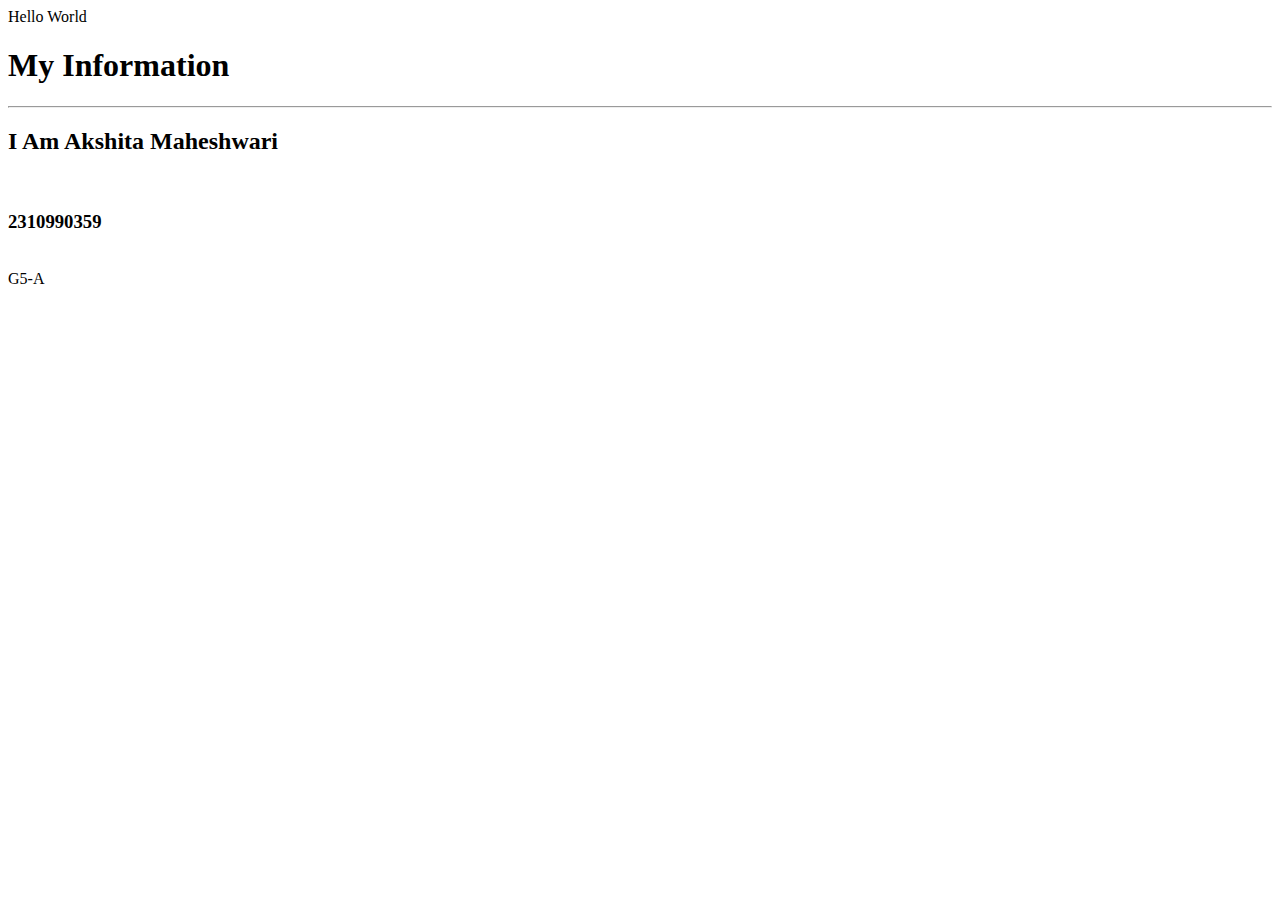
<file: 1.html>
<html>
<head>
Hello World    
<title>
    Akshita
</title>
</head>
<body>
    <h1>My Information</h1> <!--this is a comment--><hr>
    <h2>I Am Akshita Maheshwari </h2><br>
    <h3>2310990359</h3><br>
    <h7>G5-A</h7><br>
</body>
</html>
</file>
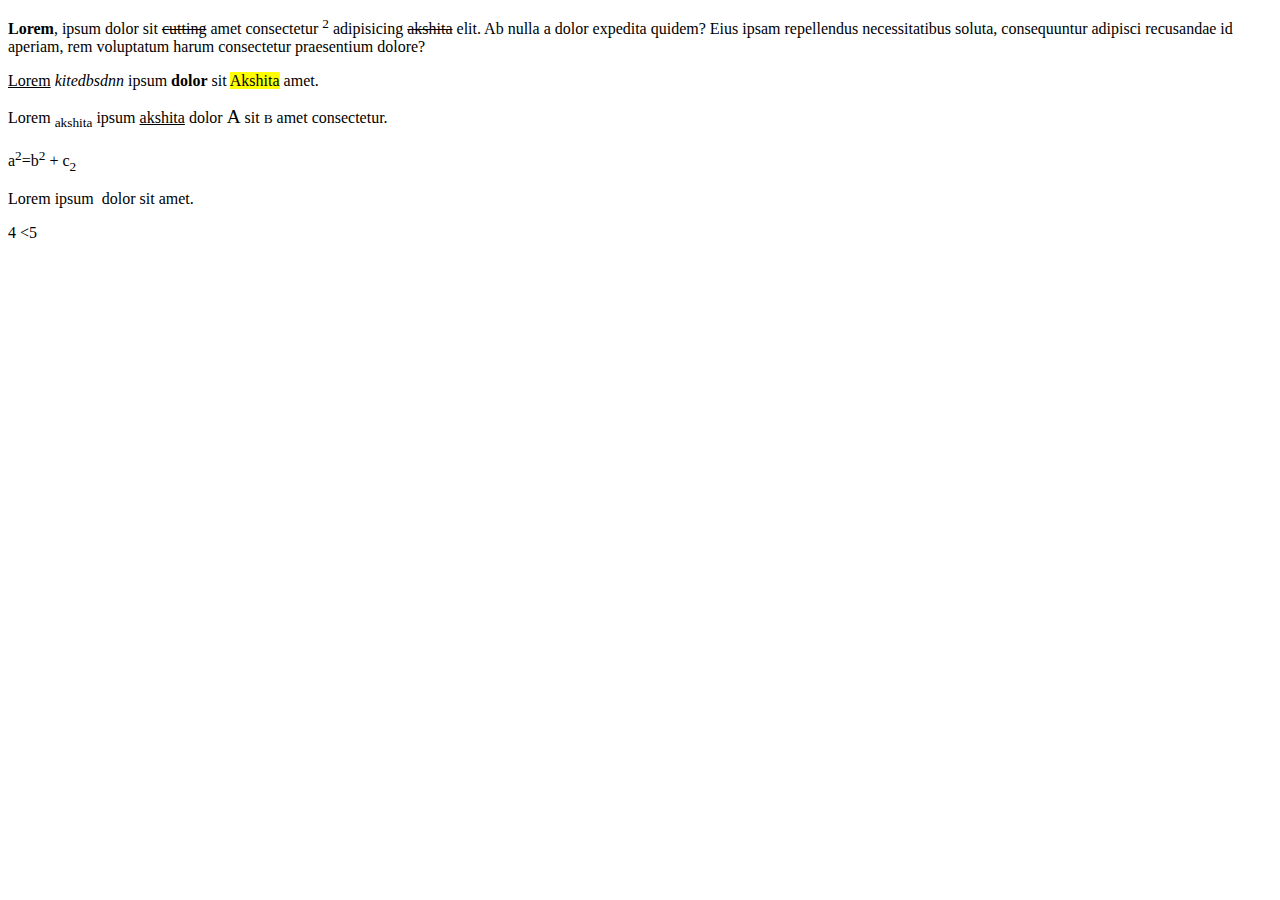
<file: 2.html>
<!DOCTYPE html>
<html lang="en">
<head>
    <meta charset="UTF-8">
    <meta http-equiv="X-UA-Compatible" content="IE=edge">
    <meta name="viewport" content="width=device-width, initial-scale=1.0">
    <title>Document</title>
</head>
<body>
    <p><strong>Lorem</strong>, ipsum dolor sit <strike>cutting</strike> amet consectetur <sup>2</sup> adipisicing <del>akshita</del> elit. Ab nulla a dolor expedita quidem? Eius ipsam repellendus necessitatibus soluta, consequuntur adipisci recusandae id aperiam, rem voluptatum harum consectetur praesentium dolore?</p>
    <p><u>Lorem</u> <em>kitedbsdnn</em> ipsum <b>dolor</b> sit <mark>Akshita</mark> amet.</p>    
    <p>Lorem <sub>akshita</sub> ipsum <ins>akshita</ins> dolor <big>A</big> sit <small>B</small> amet consectetur. </p>
    <p>a<sup>2</sup>=b<sup>2</sup> + c<sub>2</sub></p>
    <p>Lorem&nbsp;ipsum&nbsp;&nbsp;dolor sit amet.</p>
    <p>4 &lt;5 </p>
</body>
</html
</file>
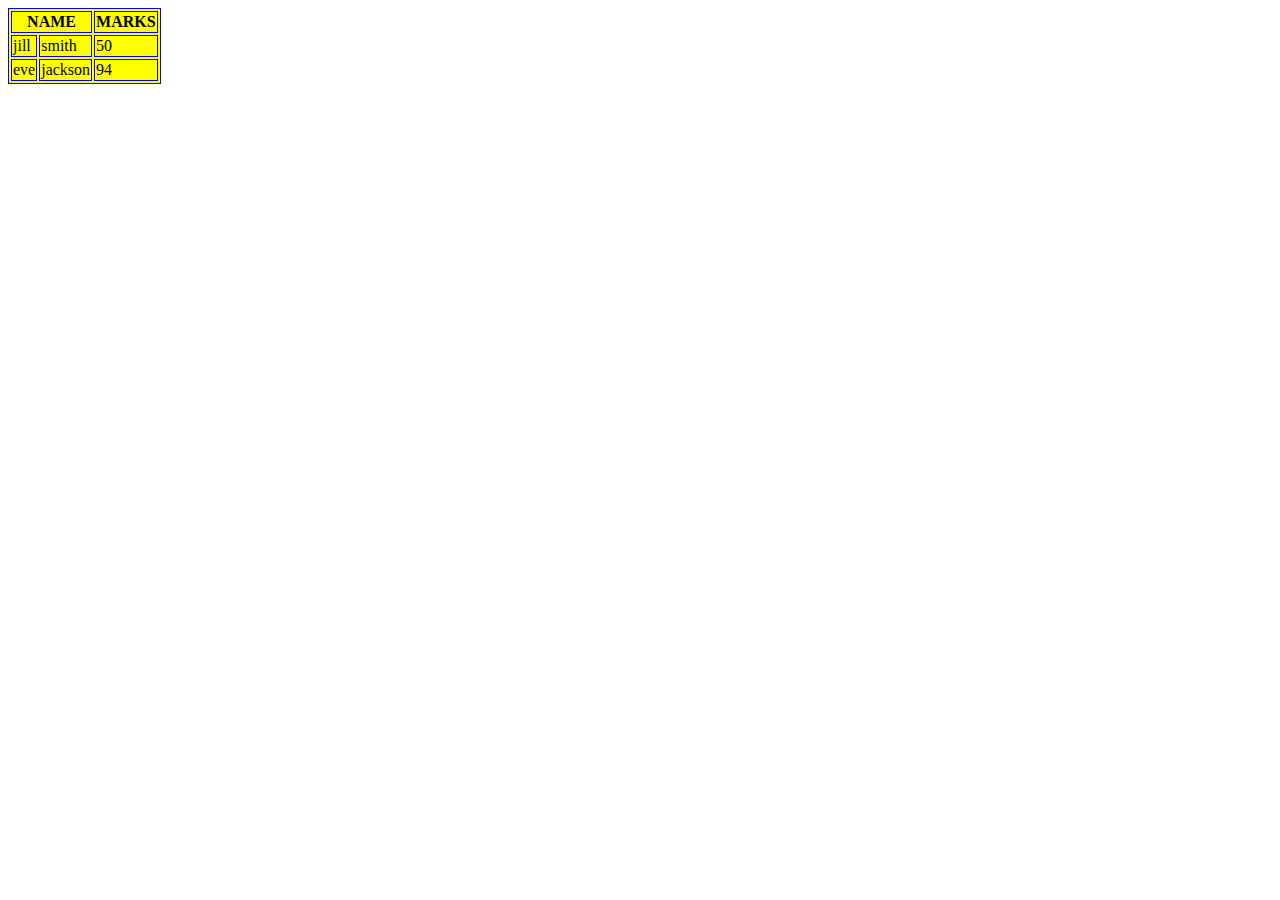
<file: 5.html>
<html>
<head><title>HTML TABLES</title></head>
<body>
<table border="1"bordercolor="blue" bgcolor="yellow">
 <tr>
    <th colspan="2">NAME</th>
    <TH>MARKS</TH>
 </tr>
 <tr>
     <td>jill</td>
     <td>smith</td>
     <td>50</td>
 </tr>
 <tr>
     <td>eve</td>
     <td>jackson</td>
     <td>94</td>
 </tr>

</table>
</body>
</html>
</file>
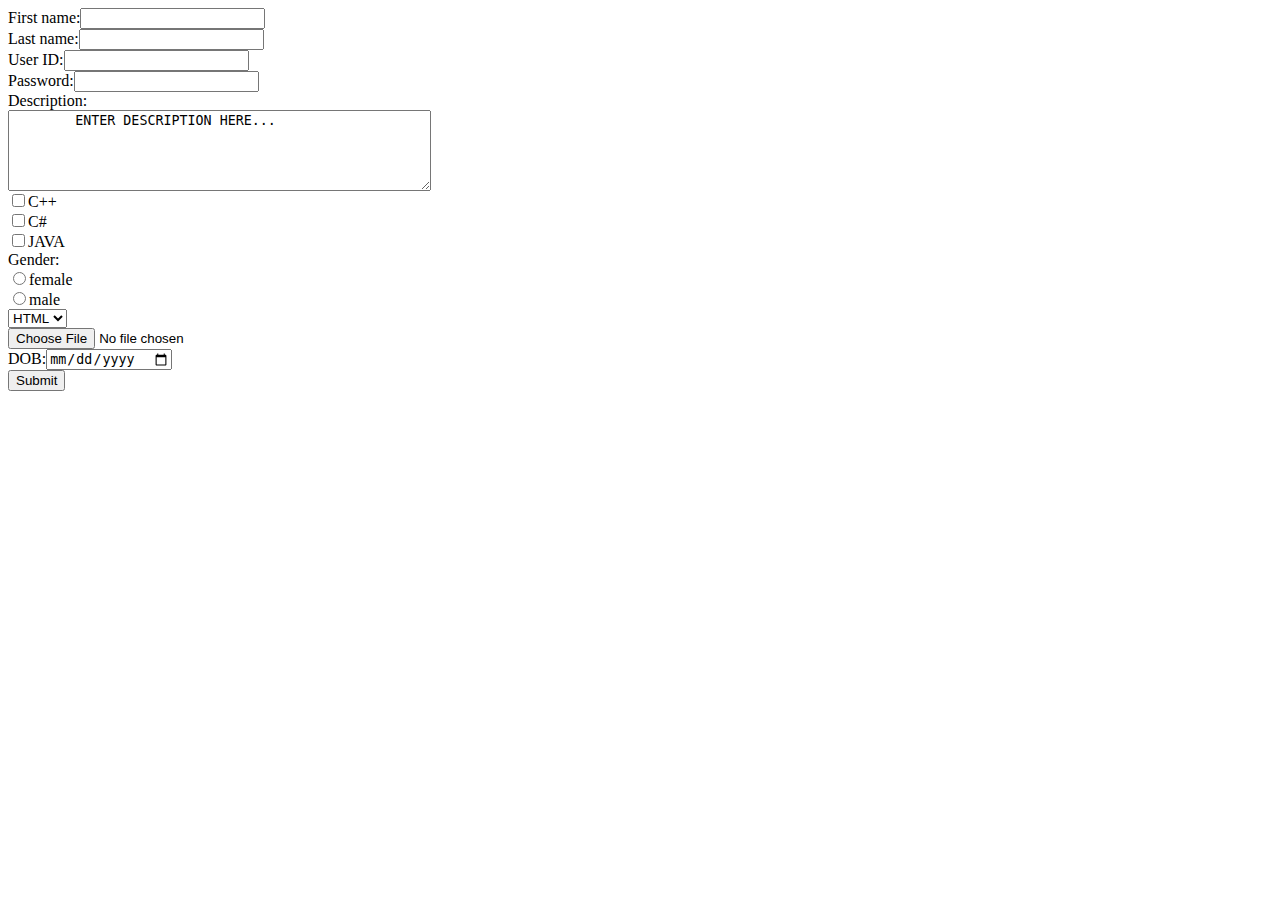
<file: 7.html>
<html>
<head>
    <title>Text Input Control</title>
</head>
<body>
<form>
    First name:<input type="text"name="first_name"/><div></div>
    Last name:<input type="text"name="last_name"/><div></div>
    User ID:<input type="text"name="user_id"/><div></div>
    Password:<input type="password"name="password"/><div></div>
    Description:<br>
    <textarea rows="5" cols="50" name="description">
        ENTER DESCRIPTION HERE...
    </textarea><br>
    <input type="checkbox"name="C++"value="on">C++<br>
    <input type="checkbox"name="C#"value="on">C#<br>
    <input type="checkbox"name="JAVA"value="on">JAVA<br>
    Gender:<br>
    <input type="radio"name="female"value="on">female<br>
    <input type="radio"name="male"value="on">male<br>
    <select name="dropdown">
         <option value="C++"selected>C++</option>
         <option value="JAVA"selected>JAVA</option>
         <option value="HTML"selected>HTML</option>
    </select>
     <br><input type="file"name="fileupload">
    <br> DOB:<input type="date"id="birthday"name="birthday">
    <br><input type="submit">
</form>
</body>
</html>
</file>
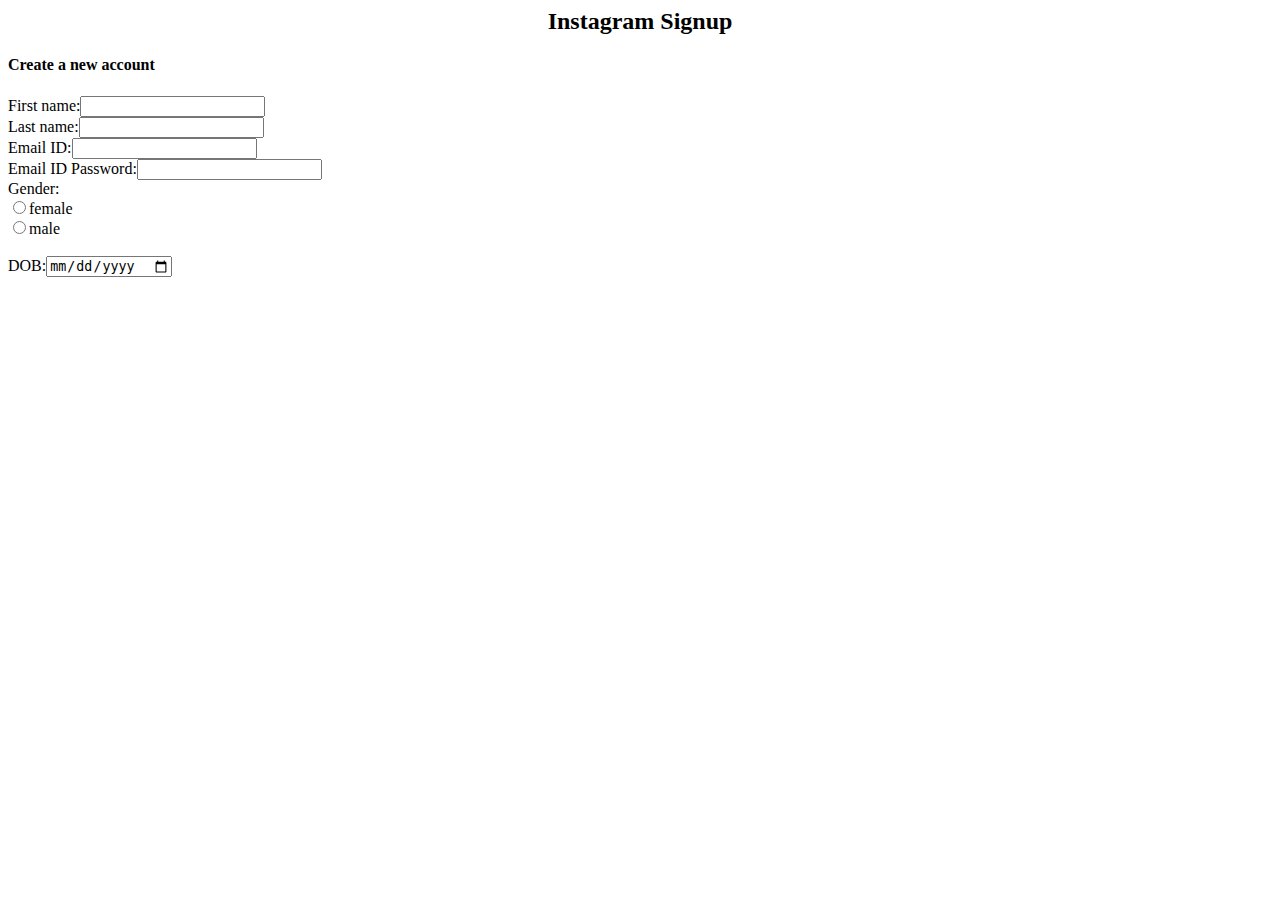
<file: 8.html>
<html>
<head><title>Instagram Signup Page</title></head>    
<body>
    <center><h2>Instagram Signup</h2></center>
    <h4>Create a new account</h4>
    First name:<input type="text"name="first_name"/><div></div>
    Last name:<input type="text"name="last_name"/><div></div>
    Email ID:<input type="text"name="email_id"/><div></div>
    Email ID Password:<input type="text"name="email_id_password"/><div></div>
    Gender:<br>
    <input type="radio"name="female"value="on">female<br>
    <input type="radio"name="male"value="on">male<br>
    <br> DOB:<input type="date"id="birthday"name="birthday">
</body>
</html>
</file>
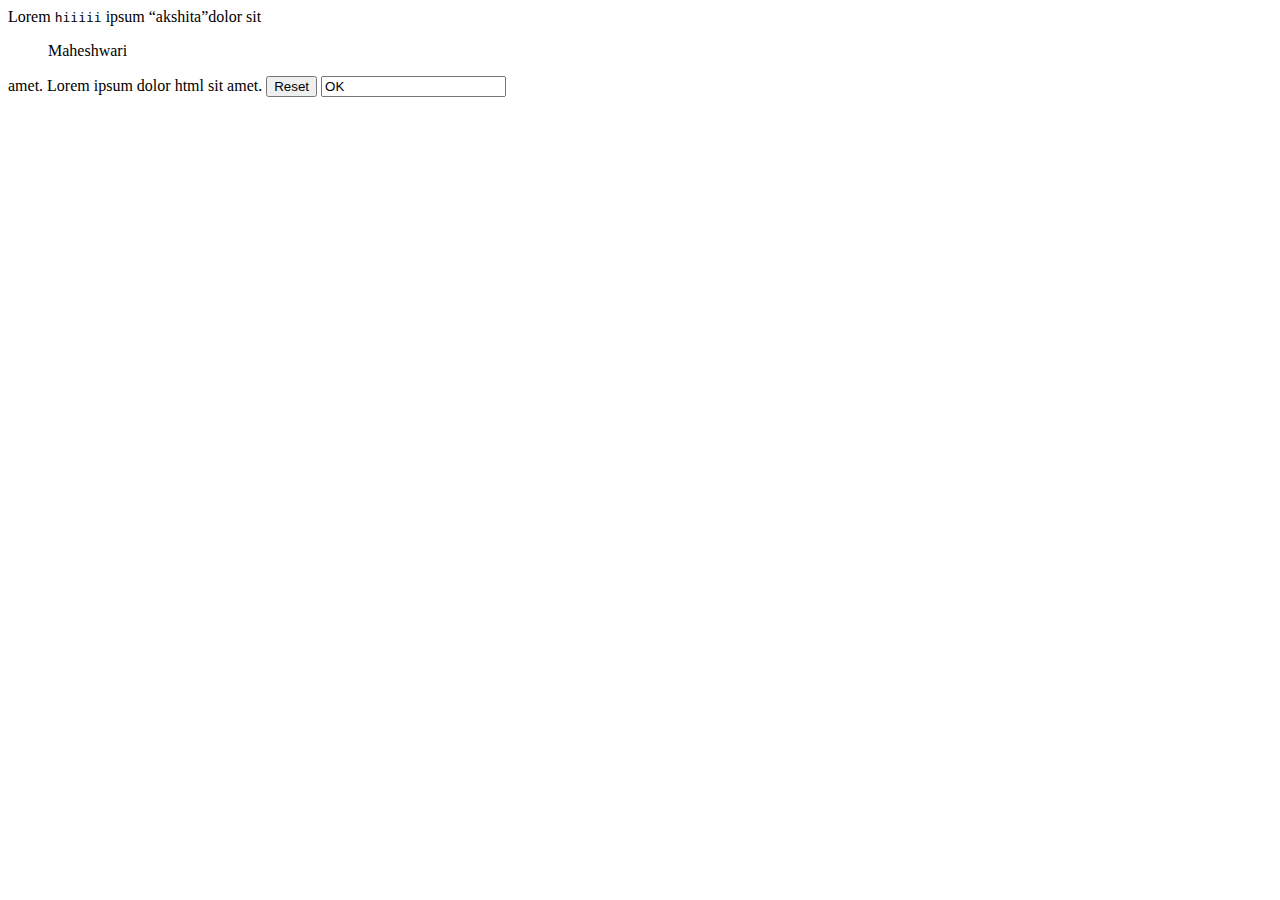
<file: 9.html>
<!DOCTYPE html>
<html lang="en">
<head>
    <meta charset="UTF-8">
    <meta http-equiv="X-UA-Compatible" content="IE=edge">
    <meta name="viewport" content="width=device-width, initial-scale=1.0">
    <title>Document</title>
</head>
<body>
    Lorem <code>hiiiii</code> ipsum <q>akshita</q>dolor sit <blockquote>Maheshwari</blockquote>amet.
    Lorem ipsum dolor <abbr>html</abbr> sit amet.
    <input type="reset" name="reset" value="Reset" />
    <input type="buton" name="ok" value="OK" />
    
</body>
</html>
</file>
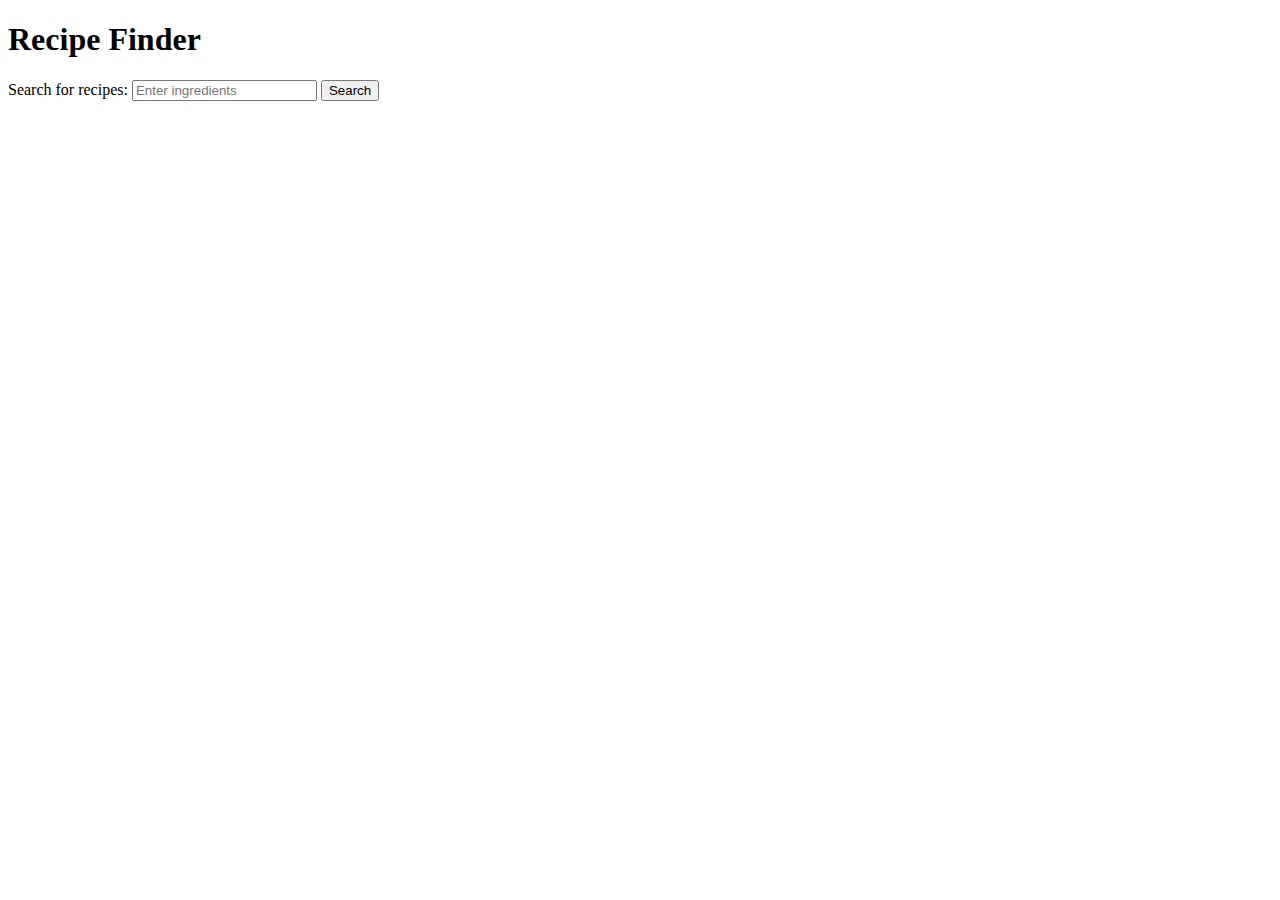
<file: aa.html>
<!DOCTYPE html>
<html lang="en">
<head>
    <meta charset="UTF-8">
    <meta name="viewport" content="width=device-width, initial-scale=1.0">
    <title>Recipe Finder</title>
    <link rel="stylesheet" href="D:\HTML\aa.css">
</head>
<body>
    <div class="container">
        <h1>Recipe Finder</h1>
        <div>
            <label for="search">Search for recipes:</label>
            <input type="text" id="search" placeholder="Enter ingredients">
            <button onclick="searchRecipes()">Search</button>
        </div>
        <div id="results"></div>
    </div>
    <script src="D:\HTML\aa.js"></script>
</body>
</html>
</file>
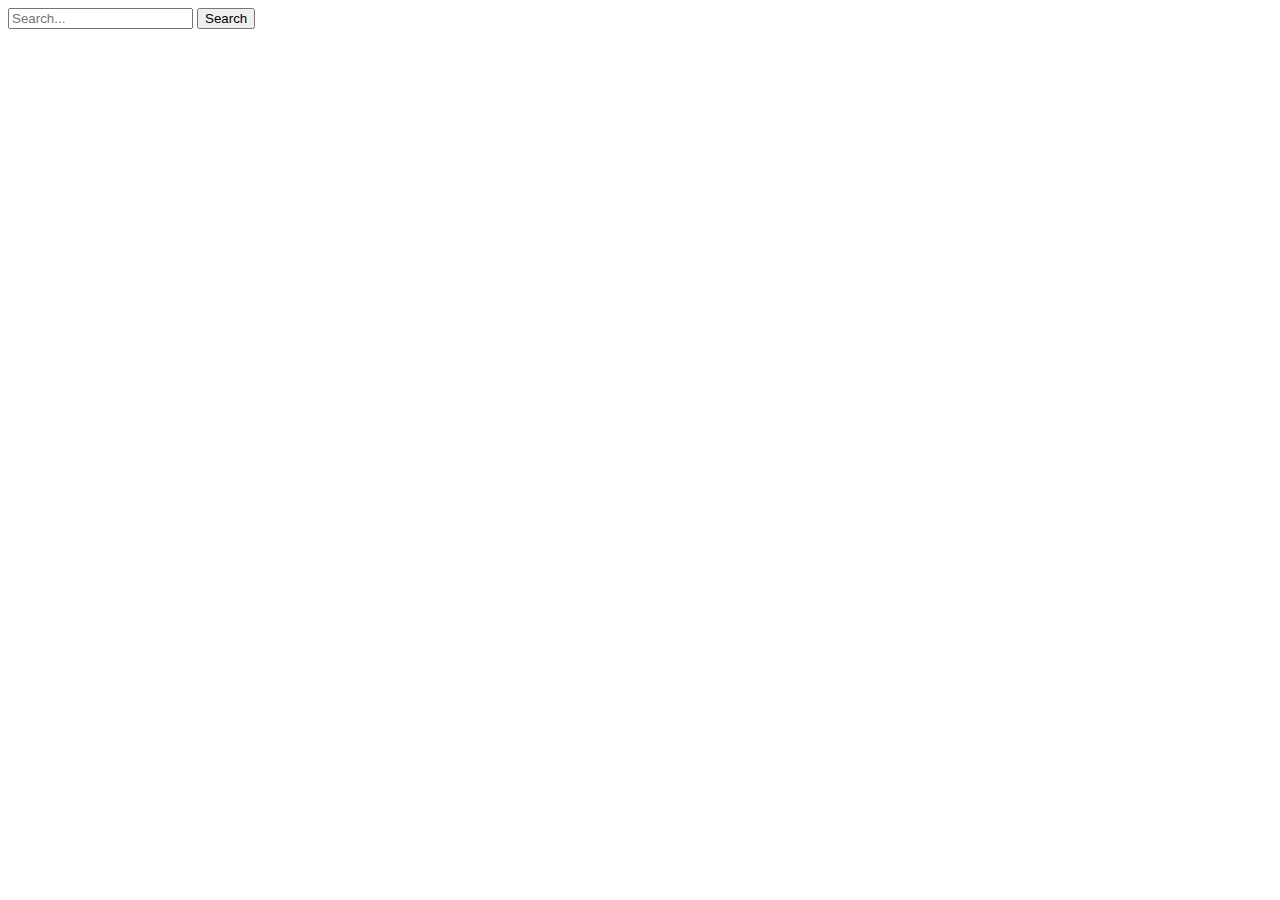
<file: chatgptsearch.html>
<!DOCTYPE html>
<html lang="en">
<head>
    <meta charset="UTF-8">
    <meta name="viewport" content="width=device-width, initial-scale=1.0">
    <title>Attractive Search Page</title>
    <link rel="stylesheet" href="D:\HTML\chatgptsearch.css">
</head>
<body>

    <div class="search-container">
        <input type="text" id="searchInput" placeholder="Search...">
        <button onclick="performSearch()">Search</button>
    </div>

    <div id="searchResults" class="hidden">
        <!-- Search results will be displayed here -->
    </div>

    <script src="D:\HTML\chatgptsearch.js"></script>
</body>
</html>
</file>
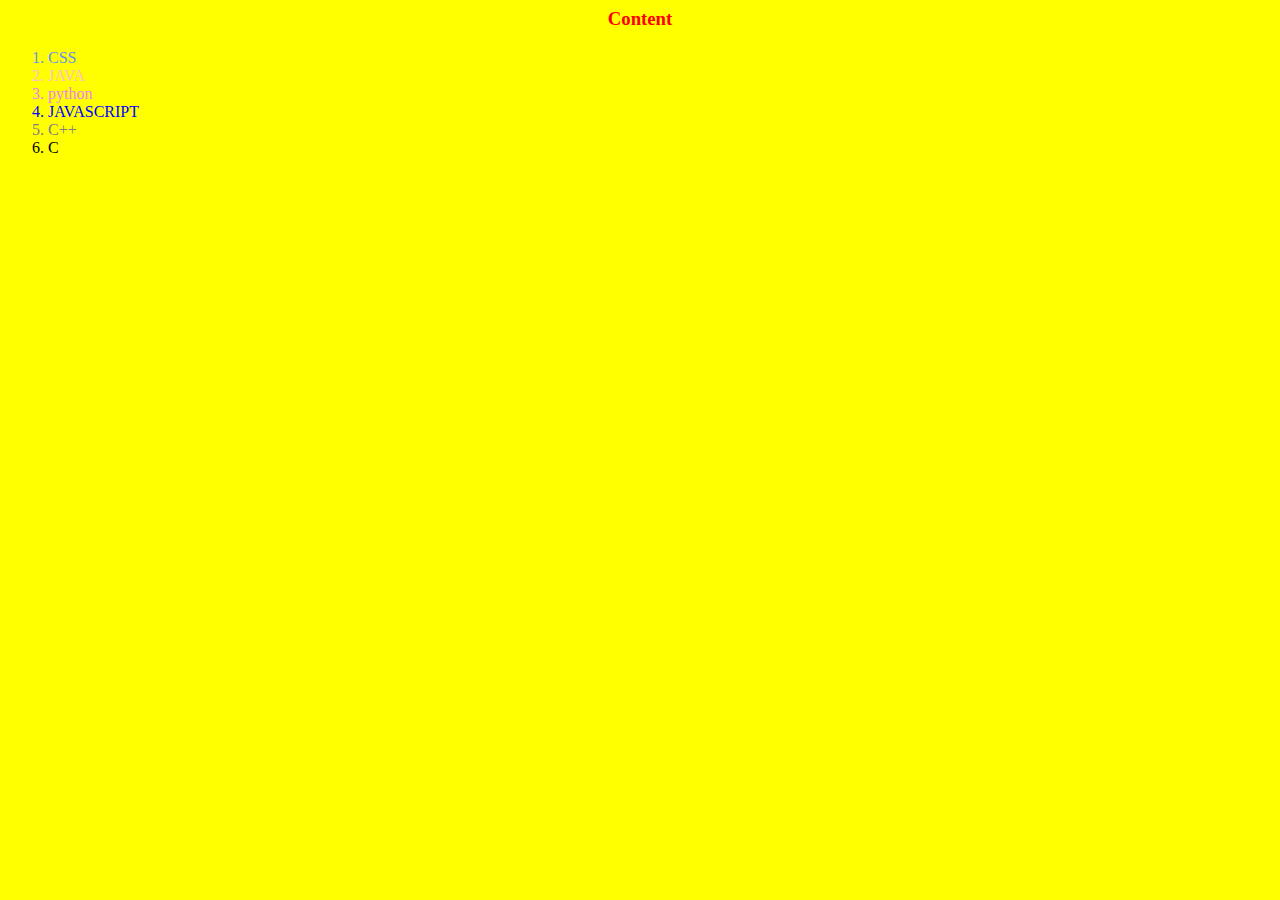
<file: css1(a).html>
<html>
<head>
    <title>Document</title>
    <link rel="stylesheet" href="css1(a).css">
</head>
<body>
    <center><h3>Content</h3></center>
<style>
    h3{
        color:red;
    }
    body{
        background-color: yellow;
    }
</style>
<ol>
    <li style="color:cornflowerblue">CSS</li>
    <li style="color:pink">JAVA</li>
    <li style="color:violet">python</li>
    <li style="color:blue">JAVASCRIPT</li>
    <li style="color:grey">C++</li>
    <li>C</li>

</ol>
</body>
</html>
</file>
<file: css1(a).css>
li{
    color:black ;
}
</file>
